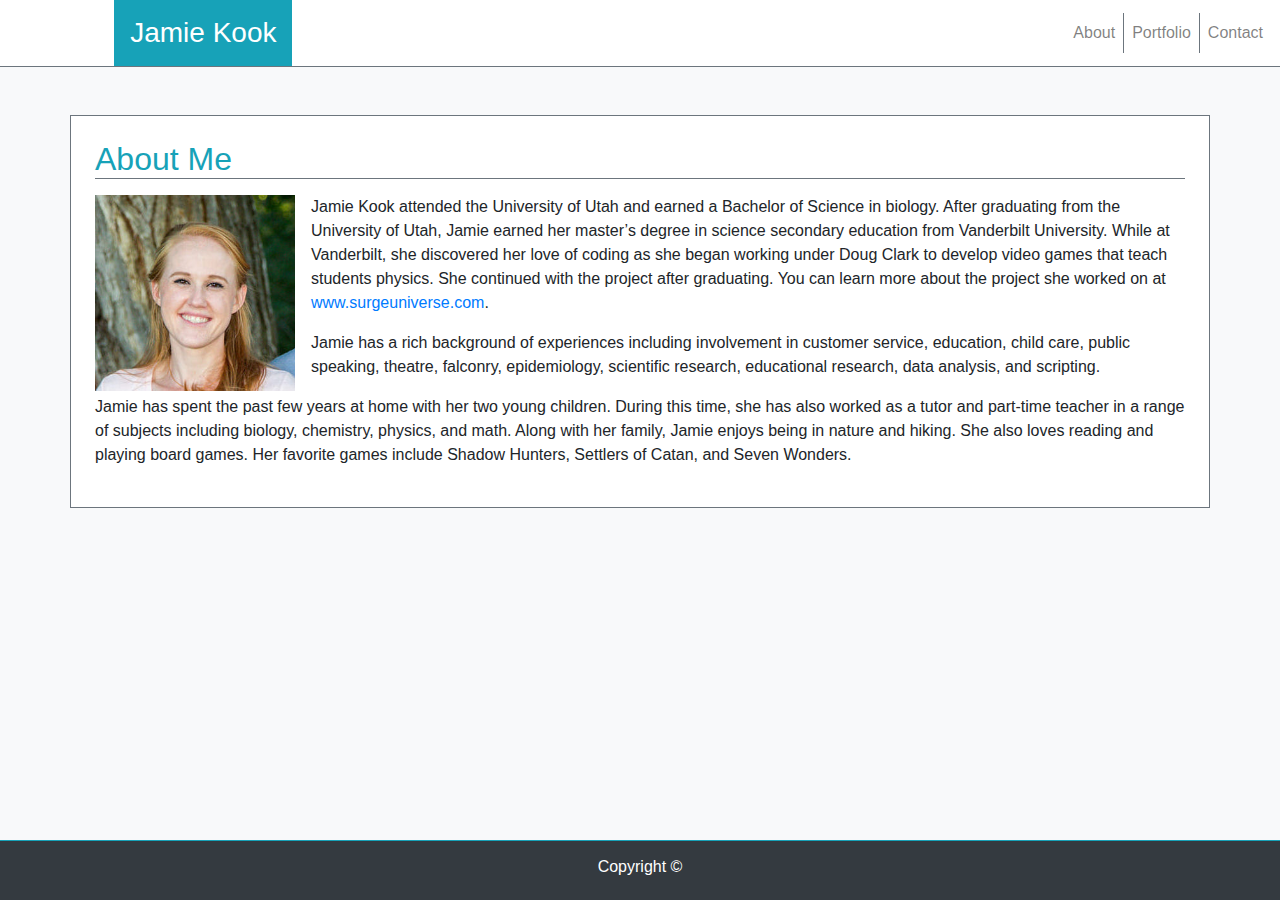
<file: index.html>
<!DOCTYPE html>
<html lang="en">
    <head>
        <title>Portfolio About Me</title>
        <meta charset="UTF-8">
        <meta name="viewport" content="width=device-width, initial-scale=1, shrink-to-fit=no">

        <link rel="stylesheet" href="https://stackpath.bootstrapcdn.com/bootstrap/4.3.1/css/bootstrap.min.css" integrity="sha384-ggOyR0iXCbMQv3Xipma34MD+dH/1fQ784/j6cY/iJTQUOhcWr7x9JvoRxT2MZw1T" crossorigin="anonymous">
       
    </head>

    <body class="bg-light">
       
        <nav class="row navbar navbar-expand bg-white navbar-light mb-5 border-bottom border-secondary p-0 flex-wrap ">
      
            <div class="navbar-brand col-12 col-sm-4 p-0 m-0 text-center">
                <h3 class="bg-info text-white d-sm-inline-flex p-3 m-0">Jamie Kook</h3>
            </div>

            <ul class="navbar-nav col-12 justify-content-center col-sm-8  justify-content-sm-end  px-4 mx-0 my-2">
                <li class="nav-item">
                    <a class="nav-link" href="index.html">About</a>
                </li>
                <li class="nav-item">
                    <a class="nav-link border-right border-left border-secondary" id="Portlink" href="portfolio.html">Portfolio</a>
                </li>
                <li class="nav-item">
                    <a class="nav-link" href="contact.html">Contact</a>
                </li>  
            </ul>
    
        </nav>
 
        
      
        <div class="container mb-5 p-4 bg-white border border-secondary">
            <h2 class="mb-3 text-info border-bottom border-secondary">About Me</h2>
            <img class="float-left mb-1 mr-3 img-fluid" id="headshot" src="assets/images/Headshot.jpg" alt="Photo of me" width="200px">
            <p>Jamie Kook attended the University of Utah and earned a Bachelor of Science in biology. After graduating from the University of Utah, Jamie earned her master’s degree in science secondary education from Vanderbilt University. While at Vanderbilt, she discovered her love of coding as she began working under Doug Clark to develop video games that teach students physics. She continued with the project after graduating. You can learn more about the project she worked on at <a id="surge" href="http://www.surgeuniverse.com" target="_blank">www.surgeuniverse.com</a>.</p>
                    
            <p>Jamie has a rich background of experiences including involvement in customer service, education, child care, public speaking, theatre, falconry, epidemiology, scientific research, educational research, data analysis, and scripting.</p>
            
            <p>Jamie has spent the past few years at home with her two young children. During this time, she has also worked as a tutor and part-time teacher in a range of subjects including biology, chemistry, physics, and math. Along with her family, Jamie enjoys being in nature and hiking. She also loves reading and playing board games. Her favorite games include Shadow Hunters, Settlers of Catan, and Seven Wonders.</p>
        </div>
   
        <footer class="fixed-bottom bg-dark text-white border-top border-info p-3 text-center">
            <h6>Copyright &copy;</h6>
        </footer>
       

      </body>
</html>
</file>
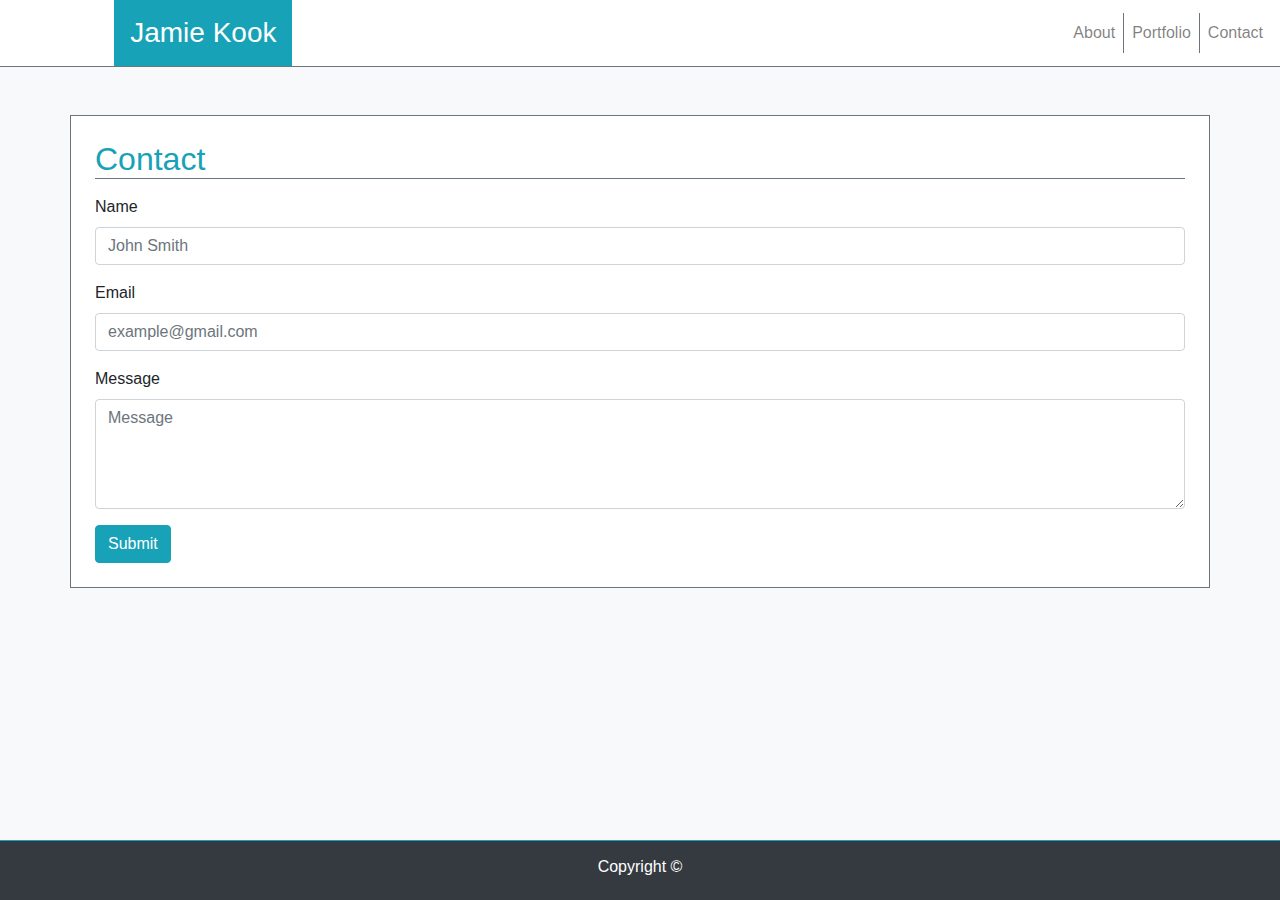
<file: contact.html>
<!DOCTYPE html>
<html lang="en-US">
    <head>
        <title>Portfolio Contact </title>
        <meta charset="UTF-8">

        <link rel="stylesheet" href="https://stackpath.bootstrapcdn.com/bootstrap/4.3.1/css/bootstrap.min.css" integrity="sha384-ggOyR0iXCbMQv3Xipma34MD+dH/1fQ784/j6cY/iJTQUOhcWr7x9JvoRxT2MZw1T" crossorigin="anonymous">
       
    </head>

    <body class="bg-light">
       
        <nav class="row navbar navbar-expand bg-white navbar-light mb-5 border-bottom border-secondary p-0 flex-wrap">

            <div class="navbar-brand col-12 col-sm-4 p-0 m-0 text-center">
                <h3 class="bg-info text-white d-sm-inline-flex p-3 m-0">Jamie Kook</h3>
            </div>

            <ul class="navbar-nav col-12 justify-content-center col-sm-8  justify-content-sm-end  px-4 mx-0 my-2">
                <li class="nav-item">
                    <a class="nav-link" href="index.html">About</a>
                </li>
                <li class="nav-item">
                    <a class="nav-link border-right border-left border-secondary" id="Portlink" href="portfolio.html">Portfolio</a>
                </li>
                <li class="nav-item">
                    <a class="nav-link" href="contact.html">Contact</a>
                </li>  
            </ul>
        
        </nav>


        <div class="container mb-5  p-4 bg-white border border-secondary">
            <h2 class="mb-3 text-info border-bottom border-secondary">Contact</h2>
            <form>
                <div class="form-group">
                    <label for="name">Name</label>
                    <input type="text" class="form-control" id="name" placeholder="John Smith">
                </div>
                <div class="form-group">
                    <label for="email">Email</label>
                    <input type="email" class="form-control" id="email" placeholder="example@gmail.com">
                </div>
                <div class="form-group">
                    <label for="message">Message</label>
                    <textarea class="form-control" id="message" rows="4" placeholder="Message"></textarea>
                </div>
                <button id="formbtn" type="submit" class="btn btn-info">Submit</button>
            </form>
        </div>

            
        <footer class="fixed-bottom bg-dark text-white border-top border-info p-3 text-center">
            <h6>Copyright &copy;</h6>
        </footer>
       
       


        
      </body>

</html>
</file>
